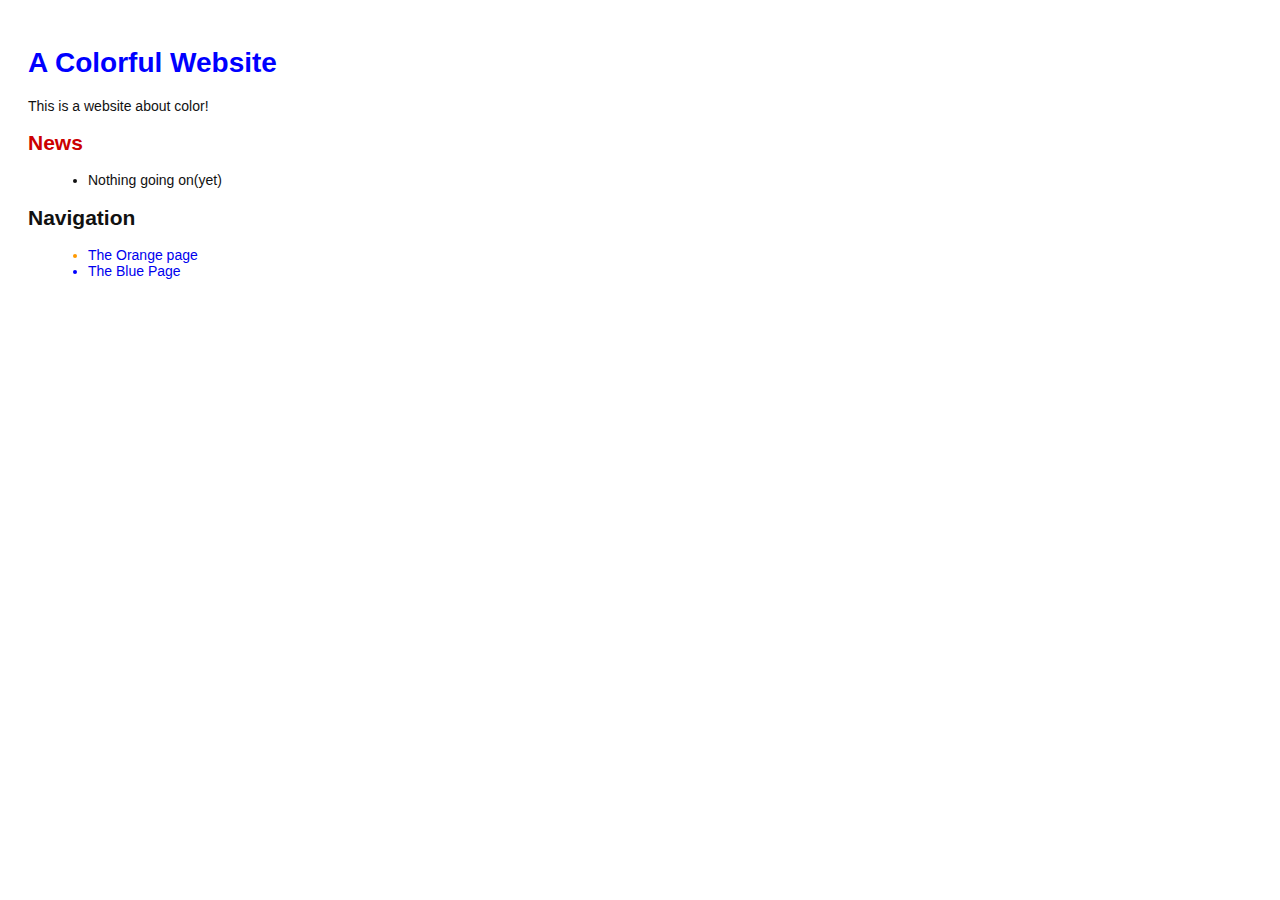
<file: index.html>
<!DOCTYPE html>
<html lang="en">
<head>
  <meta charset="UTF-8">
  <title>A Colorful Website</title>

  <link rel="stylesheet" href="./style.css">
</head>
<body>
  <h1 class="blue">A Colorful Website</h1>
  <p>This is a website about color!</p>

  <h2 class="red">News</h2>
  <ul>
    <li>
      Nothing going on(yet)
    </li>
  </ul>

  <h2>Navigation</h2>
  <ul>

    <li class="orange">
      <a href="./orange.html">The Orange page</a>
    </li>

    <li class="blue">
      <a href="./blue.html">The Blue Page</a>
    </li>

  </ul>
</body>
</html>
</file>
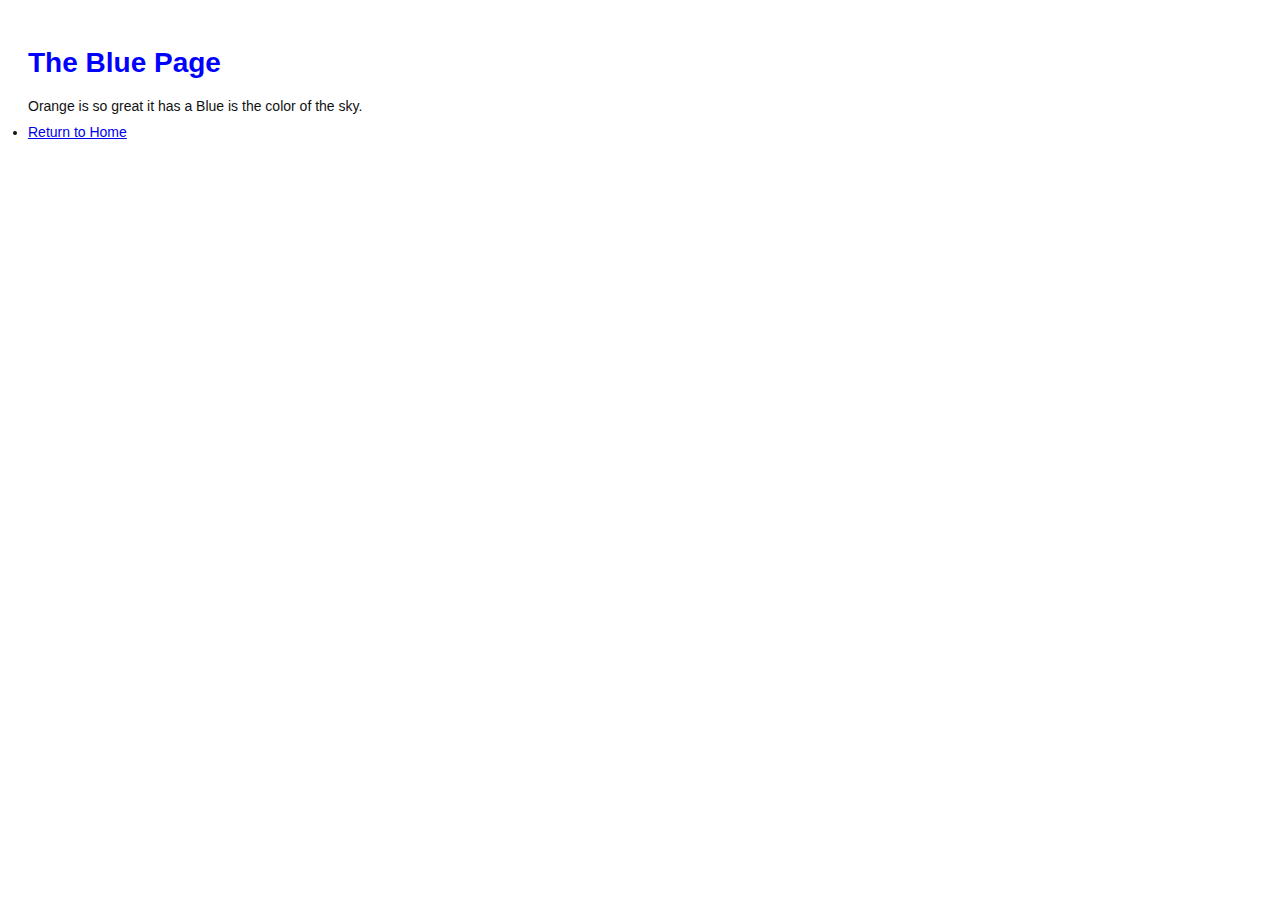
<file: blue.html>
<!DOCTYPE html>
<html lang="en">
<head>
  <meta charset="UTF-8">
  <title>The Blue Page</title>
  <link rel="stylesheet" href="./style.css">
</head>
<body>
  <h1 class="blue">The Blue Page</h1>
  <p>
    Orange is so great it has a
    <span>Blue is the color of the sky.</span>
  </p>

  <li>
    <a href="./index.html">Return to Home</a>
  </li>
</body>
</html>
</file>
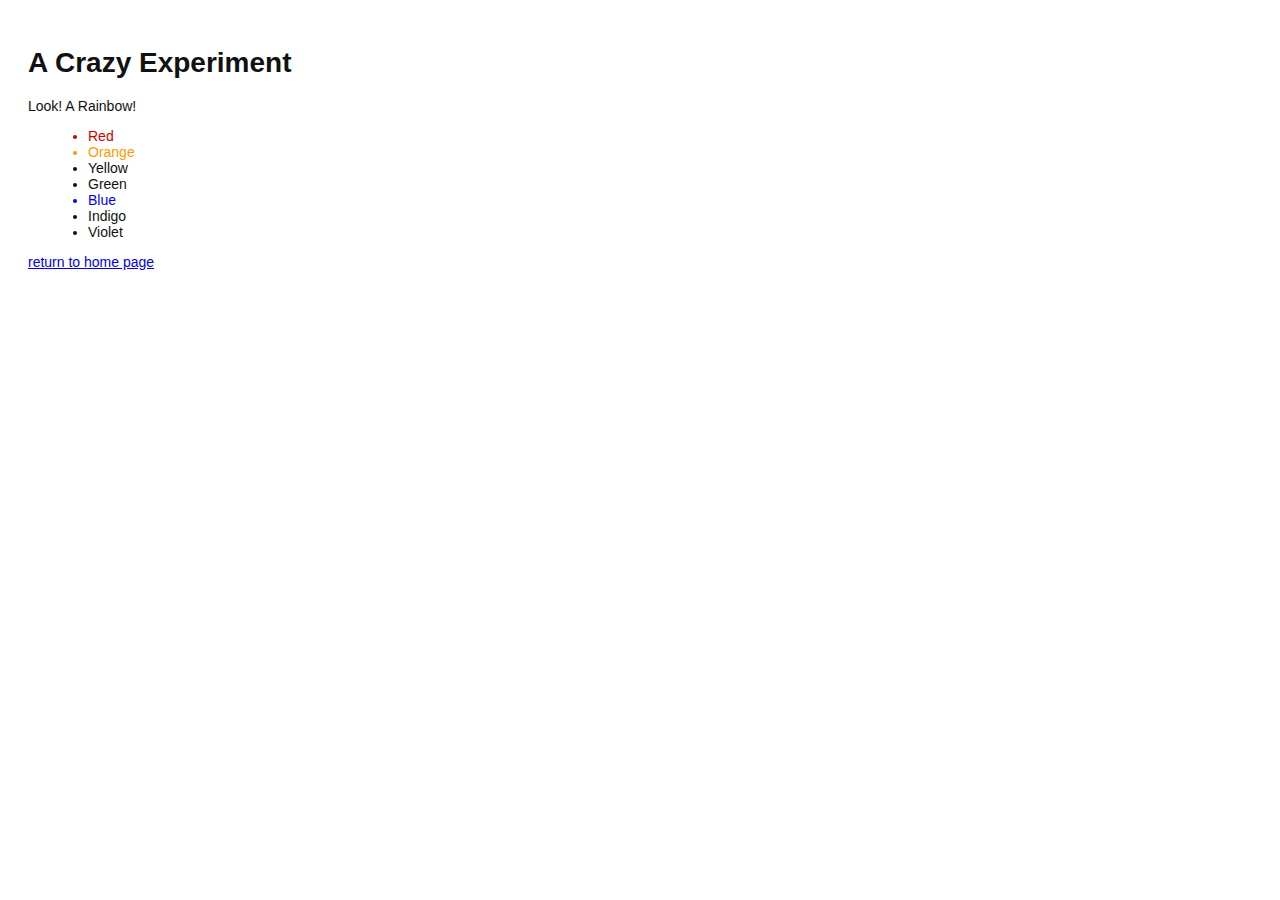
<file: crazy.html>
<!DOCTYPE html>
<html lang="en">
<head>
  <meta charset="UTF-8">
  <title>A Crazy Experiment</title>
  <link rel="stylesheet" href="./style.css">
</head>
<body>
  <h1>A Crazy Experiment</h1>
  <p>Look! A Rainbow!</p>
  <ul>
    <li class="red">Red</li>
    <li class="orange">Orange</li>
    <li class="yellow">Yellow</li>
    <li class="green">Green</li>
    <li class="blue">Blue</li>
    <li class="indigo">Indigo</li>
    <li class="violet">Violet</li>
  </ul>

  <p><a href="./index.html">return to home page</a></p>
</body>
</html>
</file>
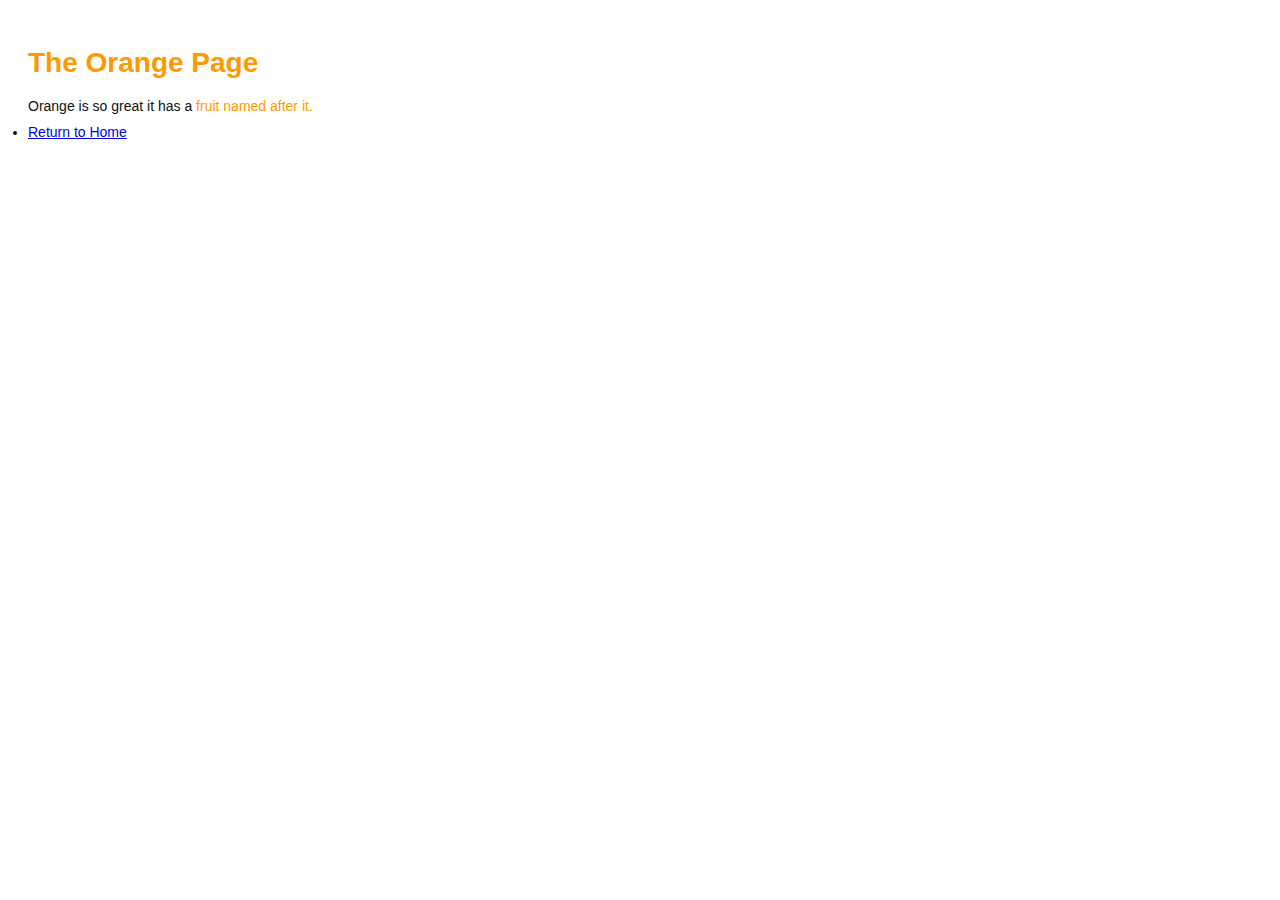
<file: orange.html>
<!DOCTYPE html>
<html lang="en">
<head>
  <meta charset="UTF-8">
  <title>The Orange Page</title>
  <link rel="stylesheet" href="./style.css">
</head>
<body>
  <h1 class="orange">The Orange Page</h1>
  <p>
    Orange is so great it has a
    <span class="orange">fruit named after it.</span>
  </p>

  <li>
    <a href="./index.html">Return to Home</a>
  </li>

</body>
</html>
</file>
<file: style.css>
body {
  padding: 20px;
  font-family: Verdana, Arial, Helvetica, sans-serif;
  font-size: 14px;
  color: #111;
}
p,
ul {
  margin-bottom: 10px;
}
ul {
  margin-left: 20px;
}
.red {
  color: #c00;
}
.orange {
  color: #f90;
}
.blue {
  color: #00f;
}
ul > li,
ul > li > a {
  text-decoration: none;
}
</file>
